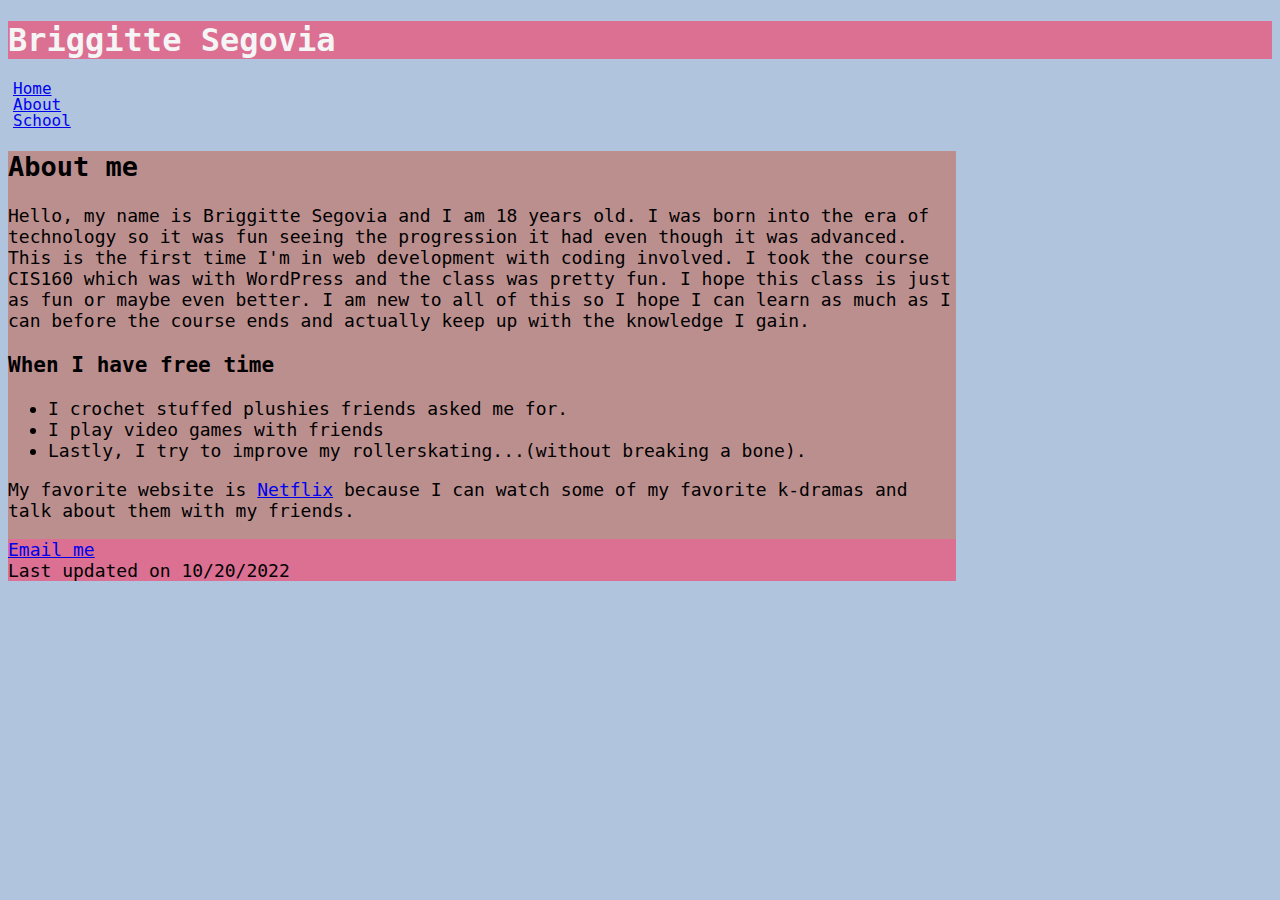
<file: index.html>
<!DOCTYPE html>
<html lang="en">
    
<head>
    <meta charset="utf-8" />
    <meta name="keywords"
          content="Briggitte, Segovia" />
    <link href="main.css" rel="stylesheet">
    <title>Briggitte Segovia</title>
    
</head>
    
<body>
    
    <header>
        <h1>Briggitte Segovia</h1>
    </header>
        <nav>
            <ul>
                <li><a href="index.html">Home</a></li>
                <li><a href="about.html">About</a></li>
                <li><a href="school.html">School</a></li>
        
                
            </ul>
        </nav>
    <section>
        <h2>About me</h2>
        <p>Hello, my name is Briggitte Segovia and I am 18 years old. I was born into the era of technology so it was fun seeing the progression it had even though it was advanced. This is the first time I'm in web development with coding involved. I took the course CIS160 which was with WordPress and the class was pretty fun. I hope this class is just as fun or maybe even better. I am new to all of this so I hope I can learn as much as I can before the course ends and actually keep up with the knowledge I gain.</p>
        
        <h3>When I have free time</h3>
        <ul>
            <li>I crochet stuffed plushies friends asked me for.</li>
            <li>I play video games with friends</li>
            <li>Lastly, I try to improve my rollerskating...(without breaking a bone).</li>
        </ul>     
        <p>My favorite website is <a href="https://www.netflix.com/">Netflix</a> because I can watch some of my favorite k-dramas and talk about them with my friends.</p>
        
        <footer>
            <a href="mailto:bsego@example.com">
                Email me
            </a>
            <br>
            Last updated on 10/20/2022
        </footer>
    </section>
   
</body>
     
</html>
</file>
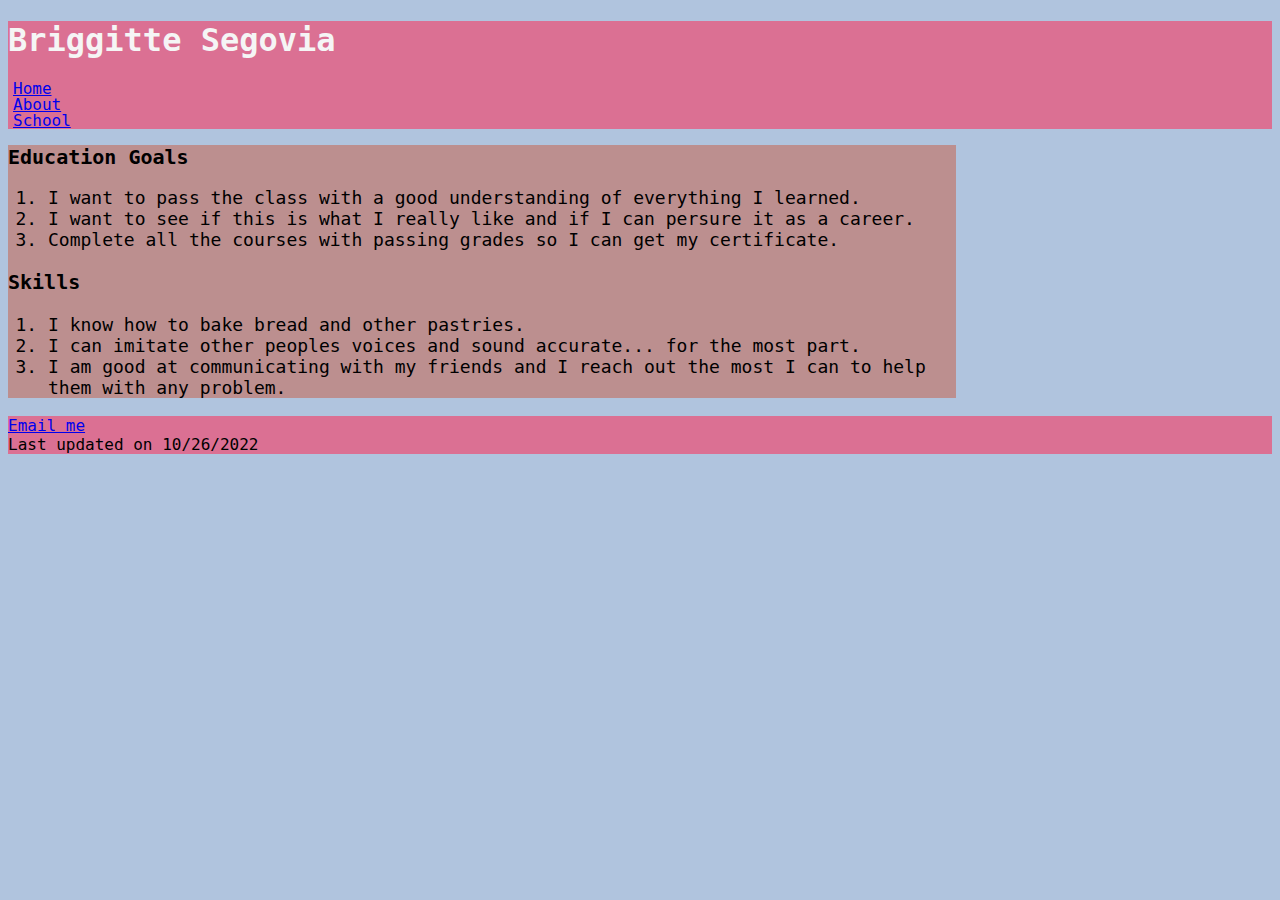
<file: about.html>
<!DOCTYPE html>
<html>
<head>
    <meta charset="utf-8" />
    <meta name="keywords"
          content="Briggitte, Segovia, school" />
    <link href="main.css" rel="stylesheet">
    <title>About</title>
    
</head>
    <header>
        <h1>Briggitte Segovia</h1>
        <nav>
            <ul>
                <li><a href="index.html">Home</a></li>
                <li><a href="index.html">About</a></li>
                <li><a href="index.html">School</a></li>
            </ul>
        </nav>
    </header>
    
    
<body>
    <section>
    <h2 style="font-size:20px;">Education Goals</h2>
        <ol>
            <li>I want to pass the class with a good understanding of everything I learned.</li>
            <li>I want to see if this is what I really like and if I can persure it as a career.</li>
            <li>Complete all the courses with passing grades so I can get my certificate.</li>
        </ol>    
    
    
    <h3 style="font-size:20px;">Skills</h3>
        <ol>
            <li>I know how to bake bread and other pastries.</li>
            <li>I can imitate other peoples voices and sound accurate... for the most part.</li>
            <li>I am good at communicating with my friends and I reach out the most I can to help them with any problem.</li>
        </ol>
    </section>
</body>
    
     <footer>
            <a href="mailto:bsego@example.com">
                Email me
            </a>
            <br>
            Last updated on 10/26/2022
        </footer>
</html>
</file>
<file: main.css>
@charset "utf-8";



body 
{
    background:lightsteelblue;
    font-family: monospace, fantasy, sans-serif;
}

header 
{
    background-color:palevioletred;
}

h1{color:whitesmoke;}
nav > ul 
{
    line-height:1em;
    list-style-type: none;
    padding-left:5px;
}

section
{
    background-color:rosybrown;
    width: 75%;
    font-size:18px;
}

footer
{
    background-color: palevioletred;
}
</file>
